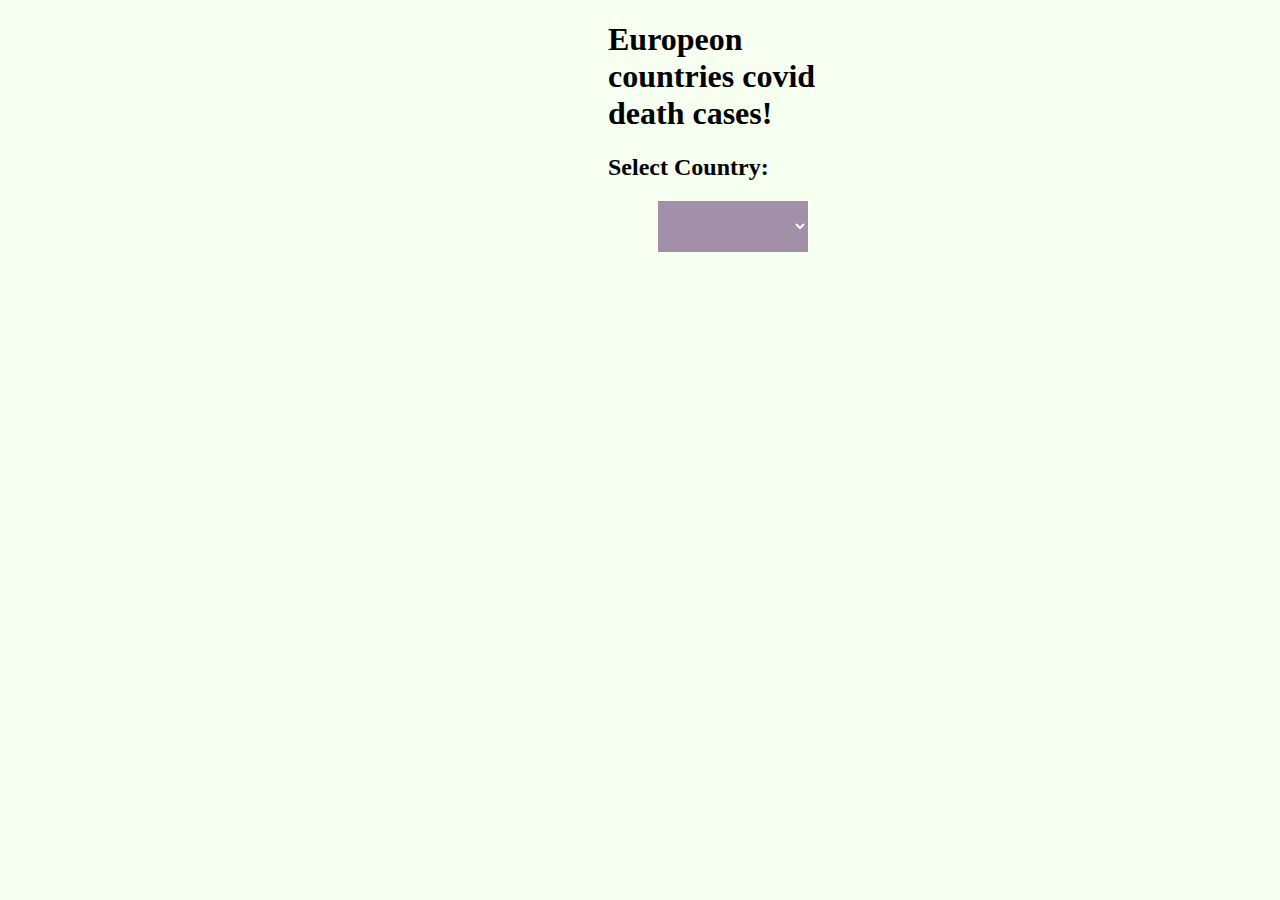
<file: lineChart/index.html>
<!DOCTYPE html>
<html lang="en">

<head>
    <meta charset="utf-8">
    <title>Line chart</title>
    <script src="https://d3js.org/d3.v5.min.js"></script>
    <link rel="stylesheet" href="lineChart.css">

</head>

<body>


    <div id="mainchart">
        <h1>Europeon countries covid death cases!</h1>
        <h2>Select Country: <span id="location"><b></b></span> </h2>
        <p id="vis-container"></p>
        <div id="dropdown">
            <select id="select"></select>
        </div>

        <div id="cases"></div>
        <div id="days"></div>



        <div id="chart-display"></div>
        <div id="chart"></div>



    </div>
    <script src="lineChartScript.js"></script>
</body>

</html>
</file>
<file: lineChart/lineChart.css>
body{

    background: rgba(102, 255, 0, 0.055);
    }
    select {
    background-color: #a190a7;
    color: white;
    padding: 16px;
    font-size: 16px;
    border: none;
    cursor: pointer;
    width: 150px;
    
    font-family:Georgia, 'Times New Roman', Times, serif
    }
    
    h1{
    
    
    font-family:Georgia, 'Times New Roman', Times, serif
    }
    h2 {
    
    font-family:Georgia, 'Times New Roman', Times, serif
    }
    span{
    color:rgb(107, 92, 240);
    
    }
    div#mainchart{
    margin-left: 600px;
    margin-right: 400px;
    }
    div#dropdown{
    margin-left: 50px;
    }
    div#chart{
    border: slateblue;
    }
    .line {
      fill: none;
      stroke: #EF5285;
      stroke-width: 3px;
    }
</file>
